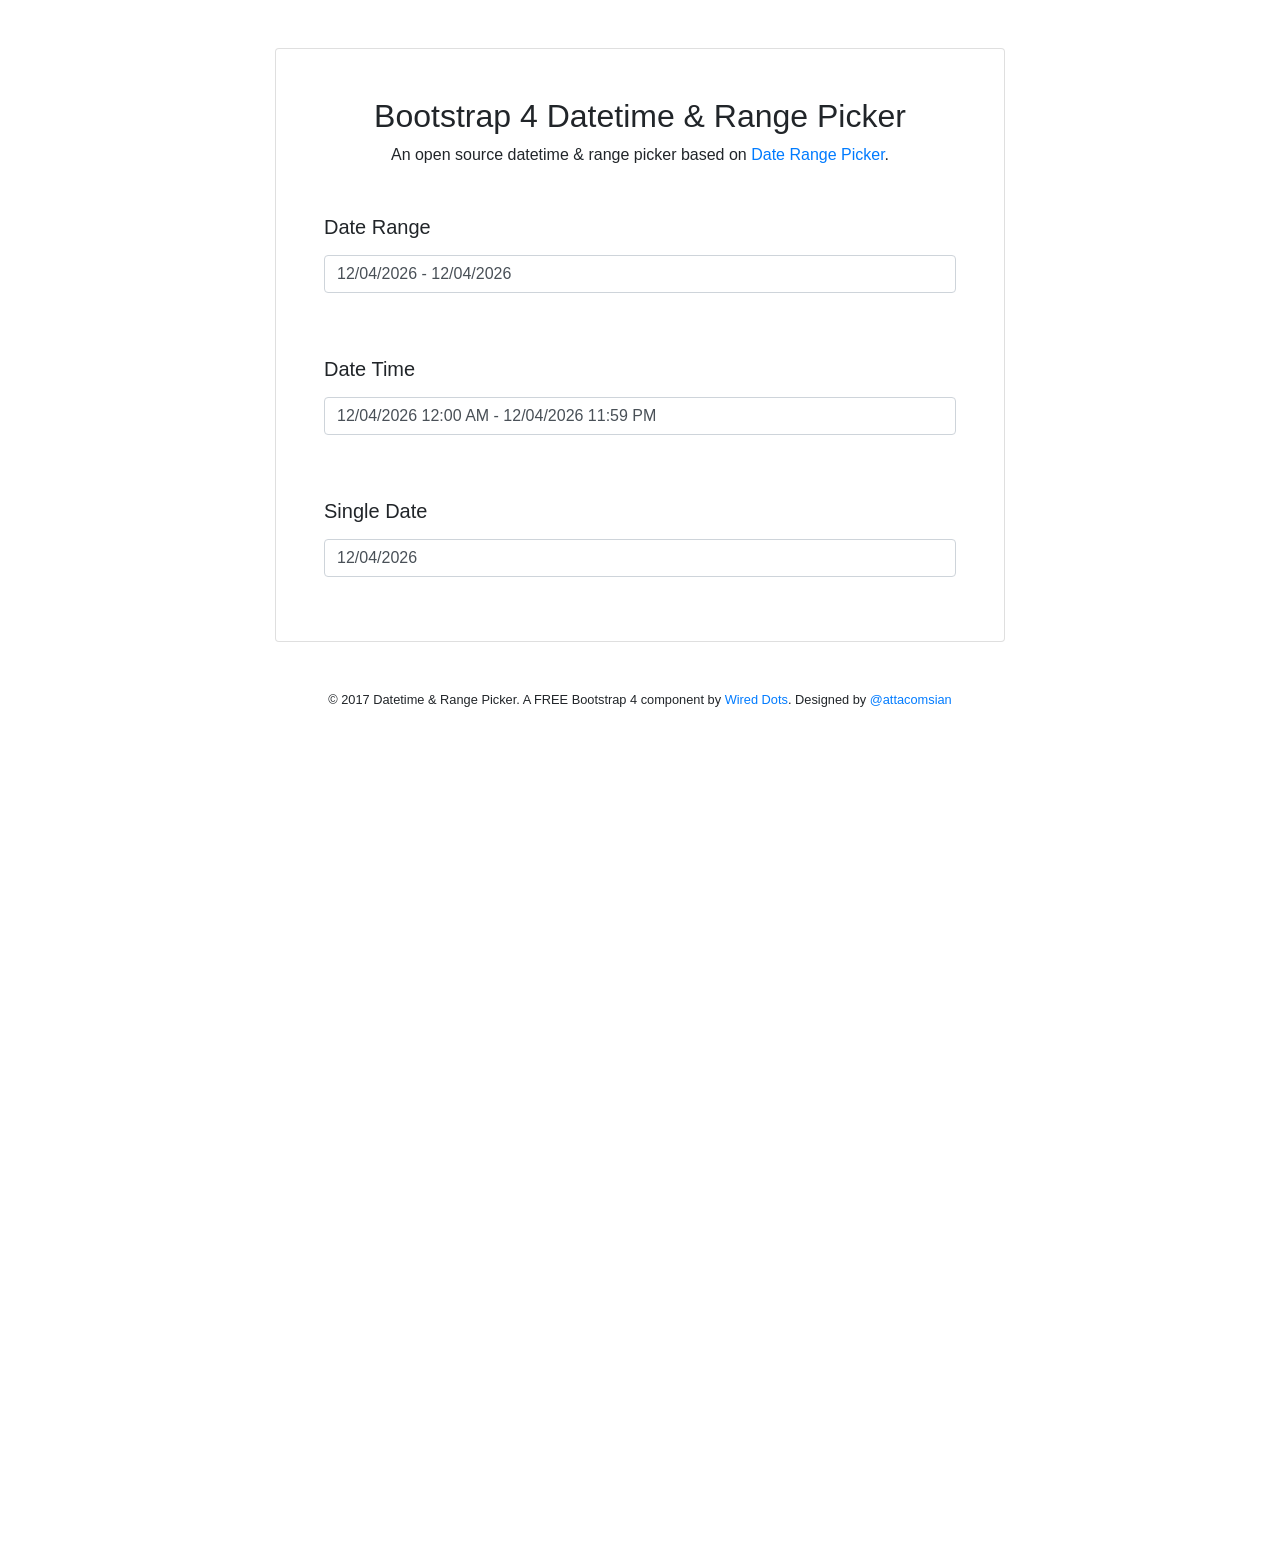
<file: page 3.5（记录回放）/static/assets/plugins/datetimepicker/index.html>
<!DOCTYPE html>
<html lang="en">
    <head>
        <meta charset="utf-8">
        <title>Free Bootstrap 4 Datetime & Range Picker By Wired Dots</title>
        <meta name="description" content="Love Authority." />
        <meta name="viewport" content="width=device-width, initial-scale=1.0">
        <link rel="stylesheet" href="https://maxcdn.bootstrapcdn.com/bootstrap/4.0.0-alpha.6/css/bootstrap.min.css">
        <link rel="stylesheet" href="http://code.ionicframework.com/ionicons/2.0.1/css/ionicons.min.css" />
        <link rel="stylesheet" type="text/css" href="css/daterangepicker.css" />
    </head>
    <body style="height: 1500px;">
        <!--hero section-->
        <section class="mt-5">
            <div class="container">
                <div class="row">
                    <div class="col-sm-8 offset-sm-2 col-xs-12">
                        <div class="card border-none">
                            <div class="card-block p-5">
                                <h2 class="text-center">Bootstrap 4 Datetime & Range Picker</h2>
                                <p class="text-center">
                                    An open source datetime & range picker based on 
                                    <a href="http://www.daterangepicker.com" rel="nofollow">Date Range Picker</a>.
                                </p>
                                <div class="mt-5">
                                    <h5 class="mb-3">Date Range</h5>
                                    <div class="form-group">
                                        <input type="text" class="form-control" id="daterange" placeholder="Select value">
                                    </div>
                                    <br/><br/>
                                    <h5 class="mb-3">Date Time</h5>
                                    <div class="form-group">
                                        <input type="text" class="form-control" id="datetime" placeholder="Select value">
                                    </div>
                                    <br/><br/>
                                    <h5 class="mb-3">Single Date</h5>
                                    <div class="form-group">
                                        <input type="text" class="form-control" id="date" placeholder="Select value">
                                    </div>
                                </div>
                            </div>
                        </div>
                    </div>
                    <div class="clearfix"></div>
                    <div class="col-sm-12 mt-5 footer">
                        <p class="small text-center">
                            &copy; 2017 Datetime & Range Picker. A FREE Bootstrap 4 component by 
                            <a href="https://wireddots.com">Wired Dots</a>. Designed by <a href="https://twitter.com/attacomsian">@attacomsian</a>
                        </p>
                    </div>
                </div>
            </div>
        </section>

        <script src="https://code.jquery.com/jquery-3.1.1.min.js"></script>
        <script type="text/javascript" src="js/moment.min.js"></script>
        <script type="text/javascript" src="js/daterangepicker.js"></script>
        <script type="text/javascript" src="js/demo.js"></script>
    </body>
</html>
</file>
<file: page 3.5（记录回放）/static/assets/plugins/datetimepicker/css/daterangepicker.css>
/* 
    Created on : Jul 23, 2017, 6:30:10 PM
    Author     : Atta-Ur-Rehman Shah (http://attacomsian.com)
*/
.daterangepicker .btn-primary, .daterangepicker .btn-primary:hover, .daterangepicker .btn-primary:focus,
.daterangepicker .btn-primary.disabled, .daterangepicker .btn-primary:disabled{
    background-color: #6200ea;
    border-color: #6200ea;
}
.input-daterange input {
    text-align: center
}

.input-daterange input:first-child {
    border-bottom-left-radius: 3px;
    border-top-left-radius: 3px
}
.input-daterange input:last-child {
    border-bottom-right-radius: 3px;
    border-top-right-radius: 3px
}
.daterangepicker {
    position: absolute;
    left: 0;
    margin-top: 5px;
    width: auto;
    padding: 0
}
.daterangepicker.dropdown-menu {
    max-width: none;
    background-color: transparent;
    border: 0;
    z-index: 1000;
    -webkit-box-shadow: none;
    box-shadow: none
}
.daterangepicker.dropup {
    margin-top: -7px
}

.daterangepicker .calendar,
.daterangepicker .ranges {
    float: left
}

.daterangepicker.opensleft .calendars {
    float: left
}

.daterangepicker.opensright .calendars {
    float: right
}

.daterangepicker.single .calendar {
    float: none;
    margin-left: 0;
    margin-right: 0
}

.daterangepicker.single .ranges {
    display: none
}

.daterangepicker.show-calendar .calendar {
    display: block
}

.daterangepicker .calendar {
    display: none;
    background-color: #fff;
    border: 1px solid #ddd;
    border-radius: 3px;
    margin: 7px;
    padding: 14px;
    -webkit-box-shadow: 0 1px 3px rgba(0, 0, 0, .1);
    box-shadow: 0 1px 3px rgba(0, 0, 0, .1)
}

.daterangepicker table {
    width: 100%;
    margin: 0
}

.daterangepicker table tbody td,
.daterangepicker table tbody th {
    cursor: pointer
}

.daterangepicker td,
.daterangepicker th {
    white-space: nowrap;
    text-align: center
}

.daterangepicker td.week,
.daterangepicker th.week {
    font-size: 80%;
    color: #ccc
}

.daterangepicker th {
    color: #999;
    font-weight: 400;
    font-size: 12px
}

.daterangepicker th>i {
    top: 0
}

.daterangepicker th.next,
.daterangepicker th.prev {
    cursor: pointer
}
.daterangepicker th.next i,
.daterangepicker th.prev i{
    font-size: 20px;
}

.daterangepicker th.available:focus,
.daterangepicker th.available:hover {
    color: #333
}

.daterangepicker td.available:focus,
.daterangepicker td.available:hover {
    background-color: rgba(200, 200, 200, 0.2);
    border-radius: 3px;
}

.daterangepicker td.disabled,
.daterangepicker td.off {
    color: #ccc
}

.daterangepicker td.disabled {
    cursor: not-allowed
}

.daterangepicker td.in-range {
    background-color: rgba(200, 200, 200, 0.2);
}

.daterangepicker td.active,
.daterangepicker td.active:focus,
.daterangepicker td.active:hover {
    background-color: #6200ea;
    color: #fff;
    border-radius: 3px;
}

.daterangepicker .table-condensed tr>td,
.daterangepicker .table-condensed tr>th {
    padding: 9px;
    line-height: 1
}

.daterangepicker .table-condensed thead tr:last-child th {
    padding-top: 14px
}

.daterangepicker .table-condensed .month {
    font-size: 15px;
    line-height: 1;
    color: #333;
    padding-top: 15px;
    padding-bottom: 15px;
    font-weight: 400
}

.daterangepicker select {
    display: inline-block
}

.daterangepicker select.monthselect {
    margin-right: 2%;
    width: 56%
}

.daterangepicker select.yearselect {
    width: 40%
}

.daterangepicker select.ampmselect,
.daterangepicker select.hourselect,
.daterangepicker select.minuteselect,
.daterangepicker select.secondselect {
    width: 60px;
    padding-left: 0;
    padding-right: 0;
    margin-bottom: 0;
}

.daterangepicker .daterangepicker_input {
    position: relative
}

.daterangepicker .daterangepicker_input i {
    position: absolute;
    right: 11px;
    top: auto;
    bottom: 2px;
    color: #999;
    font-size: 24px;
}

.daterangepicker .daterangepicker_input input {
    padding-left: 11px;
    padding-right: 34px
}

.daterangepicker .calendar-time {
    text-align: center;
    margin: 12px 0
}

.daterangepicker .calendar-time select.disabled {
    color: #ccc;
    cursor: not-allowed
}

.ranges {
    background-color: #fff;
    position: relative;
    border: 1px solid #ddd;
    border-radius: 3px;
    width: 200px;
    margin-top: 7px;
    -webkit-box-shadow: 0 1px 3px rgba(0, 0, 0, .1);
    box-shadow: 0 1px 3px rgba(0, 0, 0, .1)
}

.opensright .ranges {
    margin-left: 0
}

.opensleft .ranges {
    margin-right: 0
}

.ranges ul {
    list-style: none;
    margin: 0;
    padding: 7px 0
}

.ranges ul+.daterangepicker-inputs {
    border-top: 1px solid #e5e5e5
}

.ranges ul li {
    color: #333;
    padding: 8px 12px;
    cursor: pointer;
    margin-top: 1px
}

.ranges ul li:first-child {
    margin-top: 0
}

.ranges ul li:focus,
.ranges ul li:hover {
    background-color: rgba(200, 200, 200, 0.2)
}

.ranges ul li.active {
    color: #fff;
    background-color: #6200ea
}

.ranges .daterangepicker-inputs {
    padding: 12px;
    padding-top: 19px
}

.ranges .daterangepicker-inputs .daterangepicker_input+.daterangepicker_input {
    margin-top: 19px
}

.ranges .daterangepicker-inputs .daterangepicker_input>span {
    display: block;
    font-size: 12px;
    margin-bottom: 7px;
    color: #999
}

.ranges .daterangepicker-inputs+.range_inputs {
    border-top: 1px solid #e5e5e5
}

.ranges .range_inputs {
    padding: 12px
}

.ranges .range_inputs .btn {
    display: block;
    width: 100%
}

.ranges .range_inputs .btn+.btn {
    margin-top: 12px
}

@media (min-width:769px) {
    .ranges {
        margin: 7px
    }
}

.daterange-custom {
    cursor: pointer
}

.daterange-custom:after {
    content: '';
    display: table;
    clear: both
}

.daterange-custom .badge,
.daterange-custom .label {
    margin: 4px 0 0 7px;
    vertical-align: top
}

.daterange-custom .label-icon {
    margin-top: 0;
    margin-right: 5px
}

.daterange-custom-display {
    display: inline-block;
    position: relative;
    padding-left: 21px;
    line-height: 1
}

.daterange-custom-display:after {
    content: '\e9c9';
    font-family: icomoon;
    display: inline-block;
    position: absolute;
    top: 50%;
    left: 0;
    margin-top: -8px;
    -webkit-font-smoothing: antialiased;
    -moz-osx-font-smoothing: grayscale;
    -webkit-transition: all ease-in-out .2s;
    -o-transition: all ease-in-out .2s;
    transition: all ease-in-out .2s
}

.daterange-custom.is-opened .daterange-custom-display:after {
    -webkit-transform: rotate(180deg);
    -ms-transform: rotate(180deg);
    -o-transform: rotate(180deg);
    transform: rotate(180deg)
}

.daterange-custom-display>i {
    display: inline-block;
    font-size: 28px;
    font-weight: 400;
    font-style: normal;
    letter-spacing: -.015em
}

.daterange-custom-display b {
    display: inline-block;
    margin-left: 4px;
    font-weight: 400
}

.daterange-custom-display b>i {
    font-size: 11px;
    display: block;
    line-height: 12px;
    text-transform: uppercase;
    font-style: normal;
    font-weight: 400
}

.daterange-custom-display em {
    line-height: 30px;
    vertical-align: top;
    margin: 0 4px
}

@media (max-width:769px) {
    .opensleft,
    .opensright {
        left: 0!important;
        right: 0
    }
    .opensleft .calendars,
    .opensright .calendars {
        float: none
    }
    .daterangepicker.opensleft .calendar,
    .daterangepicker.opensleft .calendars,
    .daterangepicker.opensleft .ranges,
    .daterangepicker.opensright .calendar,
    .daterangepicker.opensright .calendars,
    .daterangepicker.opensright .ranges {
        float: none
    }
    .daterangepicker {
        width: 100%;
        padding-left: 20px;
        padding-right: 20px
    }
    .daterangepicker .calendar {
        margin-left: 0;
        margin-right: 0
    }
    .daterangepicker .ranges {
        width: 100%
    }
}
</file>
